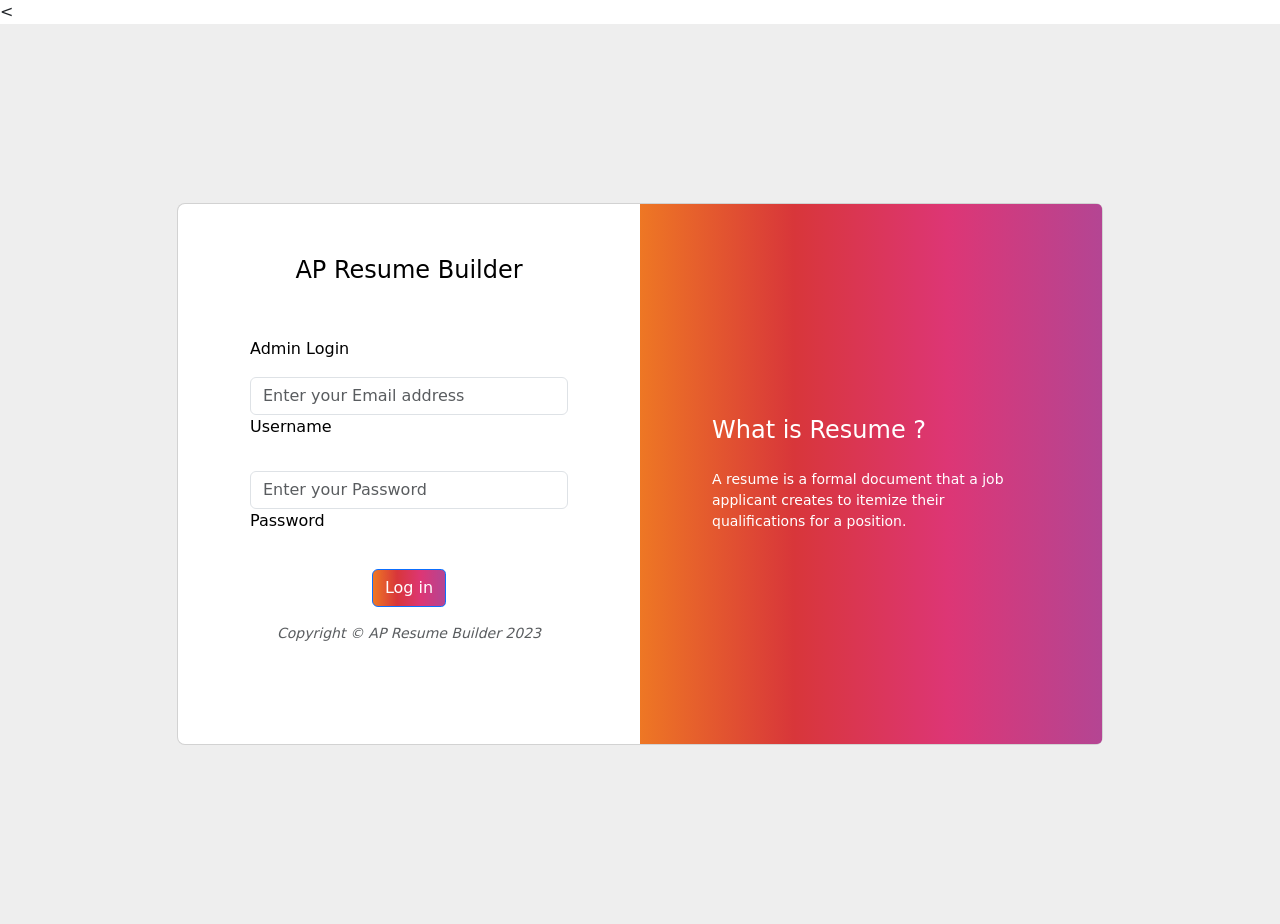
<file: templates/adminlogin.html>
<!doctype html>
<html lang="en">

<head>
    <meta charset="utf-8">
    <meta name="viewport" content="width=device-width, initial-scale=1">
     <link rel="icon" type="image/x-icon" href="static/img/favicon.png" /><
    <title>Admin Login</title>
    <link href="https://cdn.jsdelivr.net/npm/bootstrap@5.2.3/dist/css/bootstrap.min.css" rel="stylesheet"
        integrity="sha384-rbsA2VBKQhggwzxH7pPCaAqO46MgnOM80zW1RWuH61DGLwZJEdK2Kadq2F9CUG65" crossorigin="anonymous">

    <style>
        .gradient-custom-2 {
            /* fallback for old browsers */
            background: #fccb90;

/* Chrome 10-25, Safari 5.1-6 */
            background: -webkit-linear-gradient(to right, #ee7724, #d8363a, #dd3675, #b44593);

/* W3C, IE 10+/ Edge, Firefox 16+, Chrome 26+, Opera 12+, Safari 7+ */
            background: linear-gradient(to right, #ee7724, #d8363a, #dd3675, #b44593);
        }

        @media (min-width: 768px) {
            .gradient-form {
                height: 100vh !important;
            }
        }

        @media (min-width: 769px) {
            .gradient-custom-2 {
                border-top-right-radius: .3rem;
                border-bottom-right-radius: .3rem;
            }
        }
    </style>
</head>

<section class="h-100 gradient-form" style="background-color: #eee;">
    <div class="container py-5 h-100">
        <div class="row d-flex justify-content-center align-items-center h-100">
            <div class="col-xl-10">
                <div class="card rounded-3 text-black">
                    <div class="row g-0">
                        <div class="col-lg-6">
                            <div class="card-body p-md-5 mx-md-4">

                                <div class="text-center">
                                    <!-- <img src="static/img/signin-logo.jpg"
                                        style="width: 185px;" alt="logo"> -->
                                    <h4 class="mt-1 mb-5 pb-1">AP Resume Builder</h4>
                                </div>

                                <form action="/dashboard" method="POST">
                                    <p>Admin Login</p>

                                    <div class="form-outline mb-4">
                                        <input type="text" id="uname" name="uname" class="form-control"
                                            placeholder="Enter your Email address" />
                                        <label class="form-label" for="uname">Username</label>
                                    </div>

                                    <div class="form-outline mb-4">
                                        <input type="password" id="pass" name="pass" class="form-control" 
                                            placeholder="Enter your Password" />
                                        <label class="form-label" for="pass">Password</label>
                                    </div>

                                    <div class="text-center pt-1 mb-5 pb-1">
                    <button class="btn btn-primary btn-block fa-lg gradient-custom-2 mb-3" type="submit" value="submit">Log
                      in</button>

                      <div class="small text-center text-muted fst-italic">Copyright &copy; AP Resume Builder 2023
                    </div>
                  </div>

                                  
                                </form>

                            </div>
                        </div>
                        <div class="col-lg-6 d-flex align-items-center gradient-custom-2">
                            <div class="text-white px-3 py-4 p-md-5 mx-md-4">
                                <h4 class="mb-4">What is Resume ?</h4>
                                <p class="small mb-0">A resume is a formal document that a job applicant creates to itemize their qualifications for a position.</p>
                            </div>
                        </div>
                    </div>
                </div>
            </div>
        </div>
    </div>
</section>

</html>
</file>
